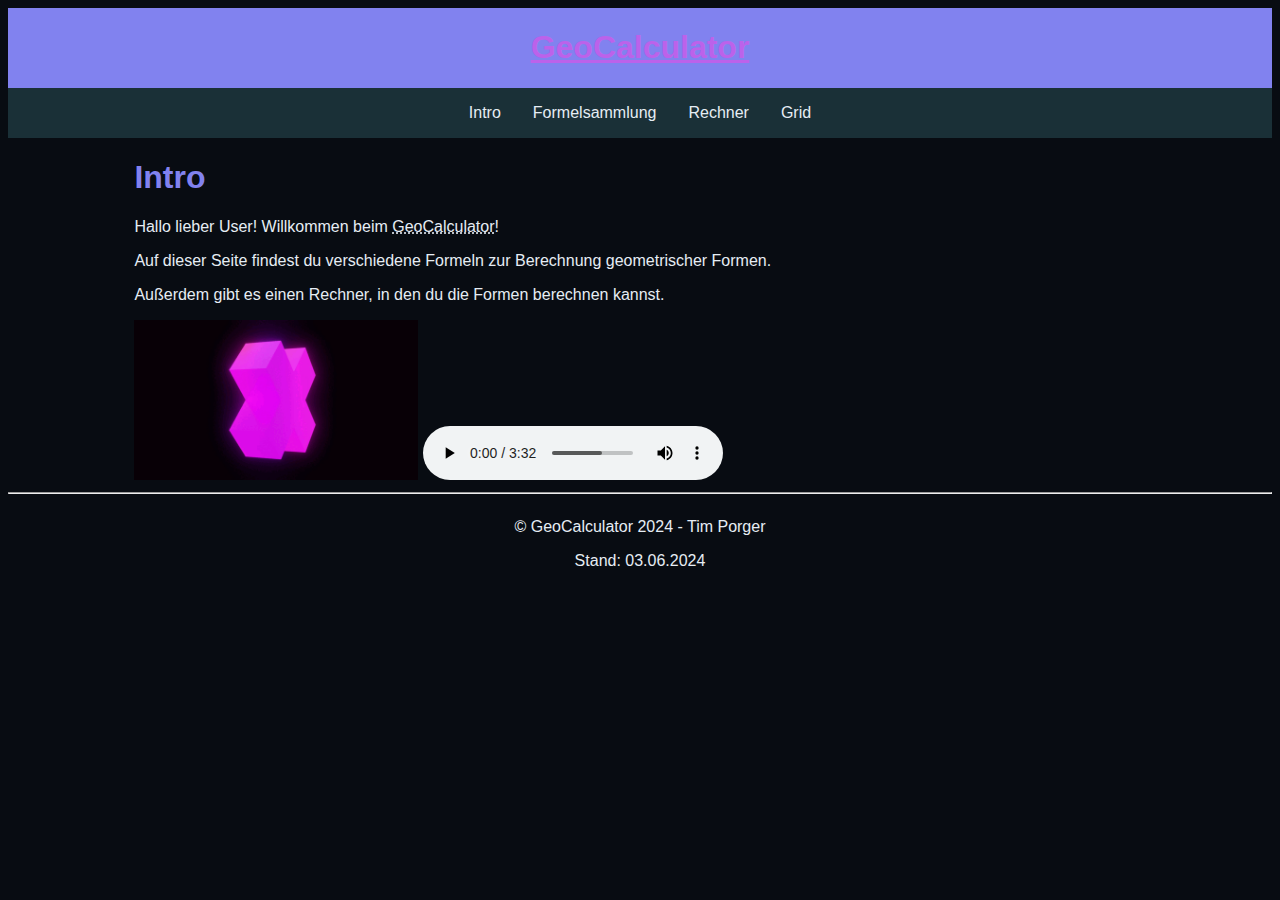
<file: index.html>
<!DOCTYPE html>
<html lang="de">
    <head>
        <title>GeoCalculator</title>
        <meta charset="UTF-8">
        <link rel="stylesheet" href="general_style.css">
        <!-- ELEGANCE-Pattern Novelty: cool cursor effect on intro page -->
        <script src="cursoreffect.js"></script>
    </head>
    
<body>
    <header>
        <h1><a href="index.html">GeoCalculator</a></h1>
    </header>
    <nav class="navBar">
        <ul>
            <li><a href="Index.html">Intro</a></li>
            <li><a href="Equations.html">Formelsammlung</a></li>
            <li><a href="Calculator.html">Rechner</a></li>
            <li><a href="GridLayoutTest.html">Grid</a></li>
        </ul>
    </nav>
    <div class="mainGrid">
    <main>
        <!-- ELEGANCE-Pattern Empathy: Friendly greeting -->
        <div id="intro">
            <h1>Intro</h1>
            <p>Hallo lieber User! Willkommen beim <abbr title="GeoCalculator ist der Titel dieser DHBW Projektarbeit">GeoCalculator</abbr>!</p>
            <p>Auf dieser Seite findest du verschiedene Formeln zur Berechnung geometrischer Formen.</p>
            <p>Außerdem gibt es einen Rechner, in den du die Formen berechnen kannst.</p>
            <img src="src/x.gif" alt="cooles gif x dreht hihi" style="height: 10em;">
            <!-- Audio player with autoplay and controls -->
            <audio src="src/Dip Da Dee Da Dee Da Doh Doh.mp3" autoplay controls></audio>
        </div>
    </main>
    </div>

    <hr>
    <footer>
        <p>© GeoCalculator 2024 - Tim Porger</p>
        <!-- Date of the last update -->
        <time datetime="2024-06-03 00:00">Stand: 03.06.2024</time>
    </footer>
</body>
</html>
</file>
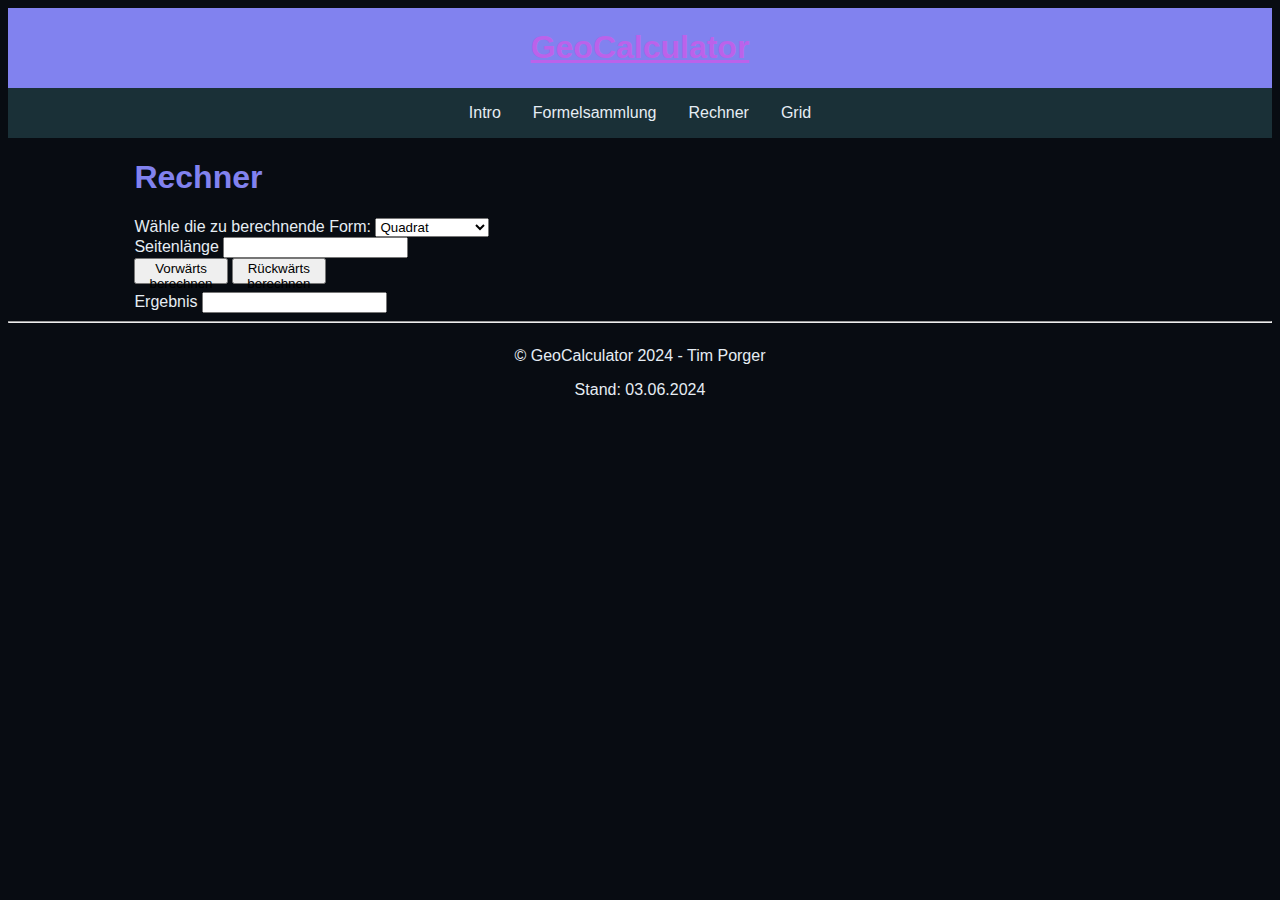
<file: Calculator.html>
<!DOCTYPE html>
<html lang="de">
    <head>
        <title>GeoCalculator</title>
        <meta charset="UTF-8">
        <link rel="stylesheet" href="general_style.css">
        <script src="calculator.js"></script>
    </head>
    
<body>
    <header>
        <h1><a href="index.html">GeoCalculator</a></h1>
    </header>
    <nav class="navBar">
        <ul>
            <li>
                <a href="Index.html">Intro</a>
            </li>
            <li>
                <a href="Equations.html">Formelsammlung</a>
            </li>
            <li>
                <a href="Calculator.html">Rechner</a>
            </li>
            <li>
                <a href="GridLayoutTest.html">Grid</a>
            </li>
        </ul>
    </nav>

    <div class="mainGrid">
        <main>
            <h1>Rechner</h1>
            <div id="calculator-container">
                <!-- Container for the selection of shapes -->
                <div id="select-container">
                    <label for="element-select">Wähle die zu berechnende Form:</label>
                    <select id="element-select" name="element-select" onchange="showInputs()">
                        <optgroup label="2D Elemente">
                            <option value="square">Quadrat</option>
                            <option value="rectangle">Rechteck</option>
                            <option value="triangle">Dreieck</option>
                            <option value="circle">Kreis</option>
                            <option value="trapezoid">Trapez</option>
                        </optgroup>
                        <optgroup label="3D Elemente">
                            <option value="cube">Würfel</option>
                            <option value="cuboid">Quader</option>
                            <option value="pyramid3">Pyramide (3)</option>
                            <option value="pyramid4">Pyramide (4)</option>
                            <option value="sphere">Kugel</option>
                        </optgroup>
                    </select>
                </div>
                <!-- Container for input fields -->
                <div id="input-container">
                    <div class="input-group">
                        <label for="side">Seitenlänge</label>
                        <input type="number" id="side" name="side">
                    </div>
                </div>
                <!-- Container for operation buttons -->
                <div id="operation-container">
                    <button type="button" onclick="calculate()">Vorwärts berechnen</button>
                    <button type="button" onclick="reverseCalculate()">Rückwärts berechnen</button>
                </div>
                <!-- Container for the result display -->
                <div id="result-container">
                    <div class="input-group">
                        <label for="result">Ergebnis</label>
                        <input type="number" id="result" name="result">
                    </div>
                </div>
            </div>
        </main>
    </div>
    
    <hr>
    <footer>
        <p>© GeoCalculator 2024 - Tim Porger</p>
        <!-- Date of the last update -->
        <time datetime="2024-06-03 00:00">Stand: 03.06.2024</time>
    </footer>
</body>
</html>
</file>
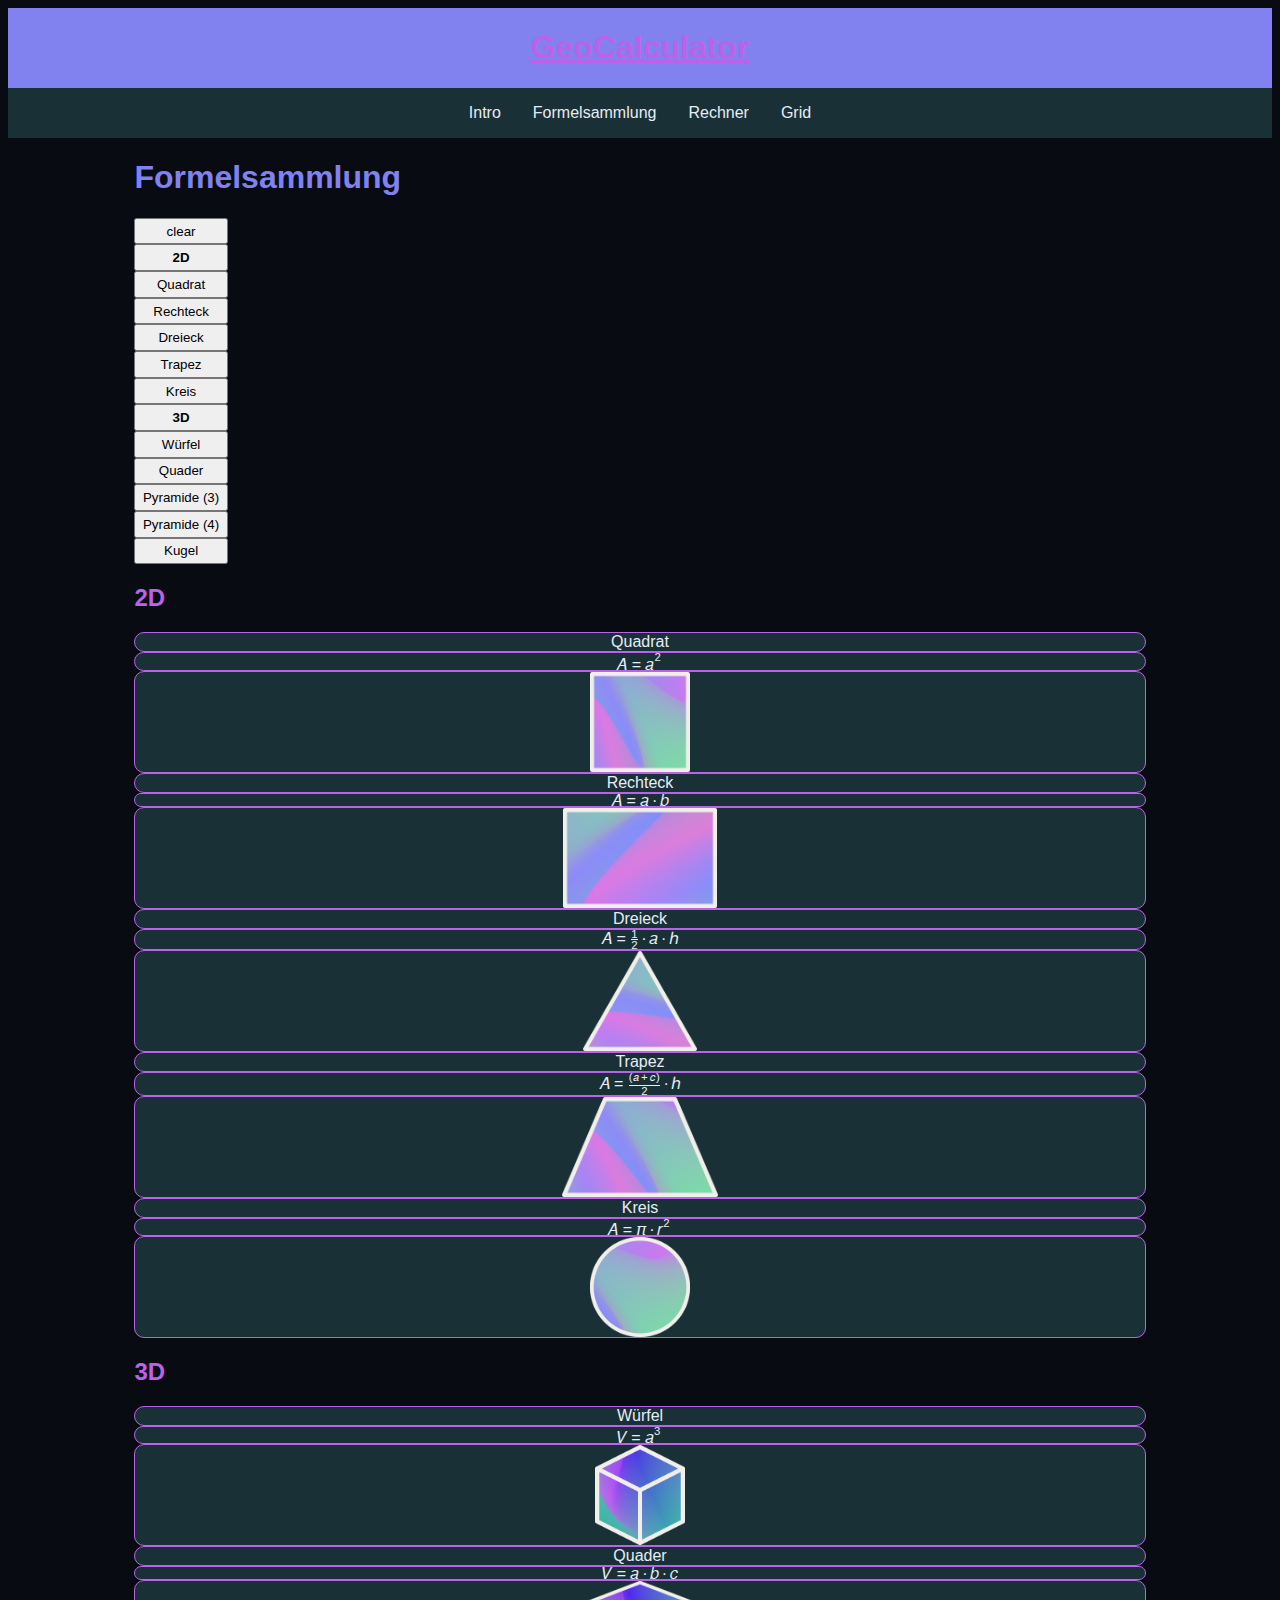
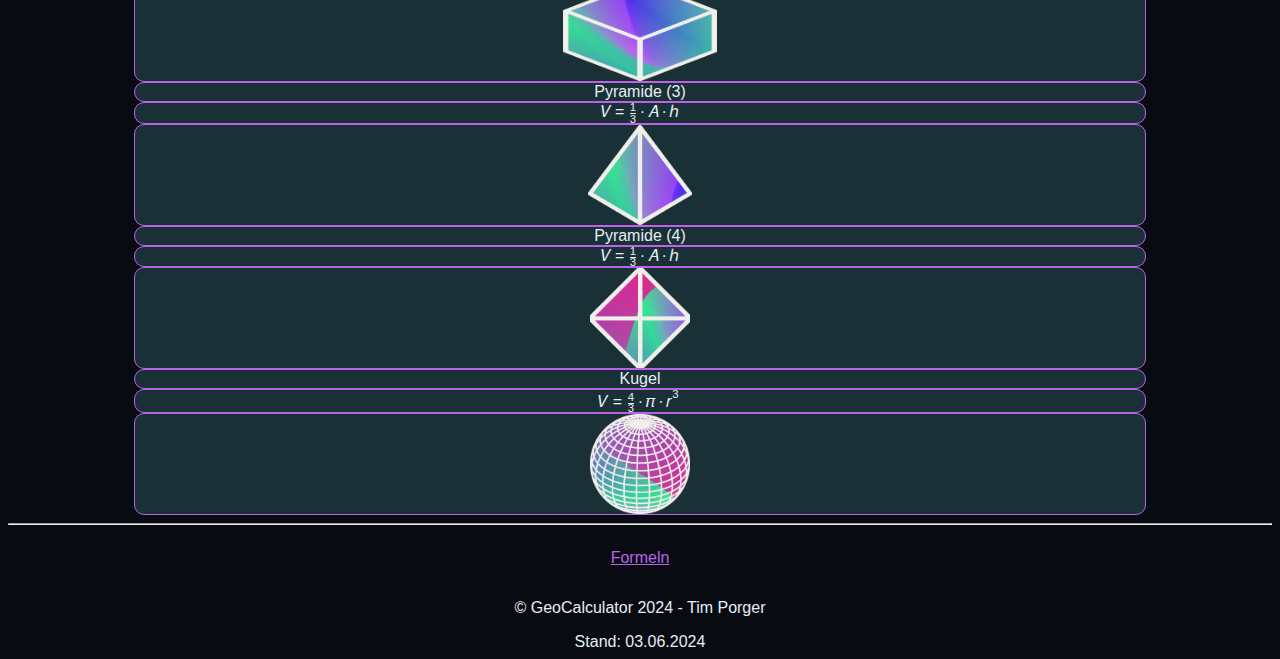
<file: Equations.html>
<!DOCTYPE html>
<html lang="de">
    <head>
        <title>GeoCalculator</title>
        <meta charset="UTF-8">
        <link rel="stylesheet" href="general_style.css">
        <script src="selector.js"></script>
        <script src="onKeyDown.js"></script>
    </head>
    
<body>
    <header>
        <h1><a href="index.html">GeoCalculator</a></h1>
    </header>
    <nav class="navBar">
        <ul>
            <li>
                <a href="Index.html">Intro</a>
            </li>
            <li>
                <a href="Equations.html">Formelsammlung</a>
            </li>
            <li>
                <a href="Calculator.html">Rechner</a>
            </li>
            <li>
                <a href="GridLayoutTest.html">Grid</a>
            </li>
        </ul>
    </nav>

    <div class="mainGrid">
    <main>
        <h1>Formelsammlung</h1>

        <!-- Button to clear markings -->
        <button type="button" onclick="clearMarkings()">clear</button>
        
        <div class="inhaltsverzeichnis">
            <div>
                <!-- 2D Section Buttons -->
                <div>
                    <button type="button" onclick="mark2D()"><strong>2D</strong></button>
                </div>
                <div>
                    <button type="button" onclick="markSquare()">Quadrat</button>
                </div>
                <div>
                    <button type="button" onclick="markRectangle()">Rechteck</button>
                </div>
                <div>
                    <button type="button" onclick="markTriangle()">Dreieck</button>
                </div>
                <div>
                    <button type="button" onclick="markTrapezoid()">Trapez</button>
                </div>
                <div>
                    <button type="button" onclick="markCircle()">Kreis</button>
                </div>
            </div>

            <div>
                <!-- 3D Section Buttons -->
                <div>
                    <button type="button" onclick="mark3D()"><strong>3D</strong></button>
                </div>
                <div>
                    <button type="button" onclick="markCube()">Würfel</button>
                </div>
                <div>
                    <button type="button" onclick="markCuboid()">Quader</button>
                </div>
                <div>
                    <button type="button" onclick="markPyramid3()">Pyramide (3)</button>
                </div>
                <div>
                    <button type="button" onclick="markPyramid4()">Pyramide (4)</button>
                </div>
                <div>
                    <button type="button" onclick="markSphere()">Kugel</button>
                </div>
            </div>
        </div>

        <!-- 2D Section -->
        <h2>2D</h2>

        <div id="_2dGrid">  
            <!-- Square -->
            <div class="eq_Title square" id="test">Quadrat</div>
            <div class="eq_Equation square"> 
                <math>
                    <mrow>
                        <mi>A</mi>
                        <mo>=</mo>
                        <msup>
                            <mi>a</mi>
                            <mn>2</mn>
                        </msup>
                    </mrow>
                </math>
            </div>
            <div class="eq_Image square"><img src="src/Square.png" alt="square" height="100e"></div>

            <!-- Rectangle -->
            <div class="eq_Title rectangle">Rechteck</div>
            <div class="eq_Equation rectangle">
                <math>
                    <mrow>
                        <mi>A</mi>
                        <mo>=</mo>
                        <mi>a</mi>
                        <mo>&#xB7;</mo>
                        <mi>b</mi>
                    </mrow>
                </math>
            </div>
            <div class="eq_Image rectangle"><img src="src/Rectan.png" alt="rectangle" height="100e"></div>
    
            <!-- Triangle -->
            <div class="eq_Title triangle">Dreieck</div>
            <div class="eq_Equation triangle">
                <math>
                    <mrow>
                        <mi>A</mi>
                        <mo>=</mo>
                        <mfrac>
                            <mn>1</mn>
                            <mn>2</mn>
                        </mfrac>
                        <mo>&#xB7;</mo>
                        <mi>a</mi>
                        <mo>&#xB7;</mo>
                        <mi>h</mi>
                    </mrow>
                </math>
            </div>
            <div class="eq_Image triangle"><img src="src/Triangle.png" alt="triangle" height="100e"></div>

            <!-- Trapezoid -->
            <div class="eq_Title trapezoid">Trapez</div>
            <div class="eq_Equation trapezoid">
                <math>
                    <mrow>
                        <mi>A</mi>
                        <mo>=</mo>
                        <mfrac>
                            <mrow>
                                <mo>(</mo>
                                <mi>a</mi>
                                <mo>+</mo>
                                <mi>c</mi>
                                <mo>)</mo>
                            </mrow>
                            <mn>2</mn>
                        </mfrac>
                        <mo>&#xB7;</mo>
                        <mi>h</mi>
                    </mrow>
                </math>
            </div>
            <div class="eq_Image trapezoid"><img src="src/Trapezoid.png" alt="Trapez" height="100e"></div>

            <!-- Circle -->
            <div class="eq_Title circle">Kreis</div>
            <div class="eq_Equation circle">
                <math>
                    <mrow>
                        <mi>A</mi>
                        <mo>=</mo>
                        <mi>&#x3C0;</mi>
                        <mo>&#xB7;</mo>
                        <msup>
                            <mi>r</mi>
                            <mn>2</mn>
                        </msup>
                    </mrow>
                </math>
            </div>
            <div class="eq_Image circle"><img src="src/Circle.png" alt="circle" height="100e"></div>
        </div>        

        <!-- 3D Section -->
        <h2>3D</h2>

        <div id="_3dGrid"> 
            <!-- Cube -->
            <div class="eq_Title cube">Würfel</div>
            <div class="eq_Equation cube">
                <math>
                    <mrow>
                        <mi>V</mi>
                        <mo>=</mo>
                        <msup>
                            <mi>a</mi>
                            <mn>3</mn>
                        </msup>
                    </mrow>
                </math>
            </div>
            <div class="eq_Image cube"><img src="src/Cube.png" alt="cube" height="100e"></div>
        
            <!-- Cuboid -->
            <div class="eq_Title cuboid">Quader</div>
            <div class="eq_Equation cuboid">
                <math>
                    <mrow>
                        <mi>V</mi>
                        <mo>=</mo>
                        <mi>a</mi>
                        <mo>&#xB7;</mo>
                        <mi>b</mi>
                        <mo>&#xB7;</mo>
                        <mi>c</mi>
                    </mrow>
                </math>
            </div>
            <div class="eq_Image cuboid"><img src="src/Cuboid.png" alt="cuboid" height="100e"></div>

            <!-- Pyramid with 3-sided base -->
            <div class="eq_Title pyramid3">Pyramide (3)</div>
            <div class="eq_Equation pyramid3">
                <math>
                    <mrow>
                        <mi>V</mi>
                        <mo>=</mo>
                        <mfrac>
                            <mn>1</mn>
                            <mn>3</mn>
                        </mfrac>
                        <mo>&#xB7;</mo>
                        <mi>A</mi>
                        <mo>&#xB7;</mo>
                        <mi>h</mi>
                    </mrow>
                </math>
            </div>
            <div class="eq_Image pyramid3"><img src="src/Pyramid3.png" alt="pyramid with 3 sided base" height="100e"></div>

            <!-- Pyramid with 4-sided base -->
            <div class="eq_Title pyramid4">Pyramide (4)</div>
            <div class="eq_Equation pyramid4">
                <math>
                    <mrow>
                        <mi>V</mi>
                        <mo>=</mo>
                        <mfrac>
                            <mn>1</mn>
                            <mn>3</mn>
                        </mfrac>
                        <mo>&#xB7;</mo>
                        <mi>A</mi>
                        <mo>&#xB7;</mo>
                        <mi>h</mi>
                    </mrow>
                </math>
            </div>
            <div class="eq_Image pyramid4"><img src="src/Pyramid4.png" alt="pyramid with 4 sided base" height="100e"></div>

            <!-- Sphere -->
            <div class="eq_Title sphere">Kugel</div>
            <div class="eq_Equation sphere">
                <math>
                    <mrow>
                        <mi>V</mi>
                        <mo>=</mo>
                        <mfrac>
                            <mn>4</mn>
                            <mn>3</mn>
                        </mfrac>
                        <mo>&#xB7;</mo>
                        <mi>&#x3C0;</mi>
                        <mo>&#xB7;</mo>
                        <msup>
                            <mi>r</mi>
                            <mn>3</mn>
                        </msup>
                    </mrow>
                </math>
            </div>
            <div class="eq_Image sphere"><img src="src/Sphere.png" alt="Kugel" height="100e"></div>
        </div>
    </main>
    </div>
    <hr>
    <footer>
        <p><a href="https://www.formelsammlung-mathe.de/">Formeln</a></p>
        <p>© GeoCalculator 2024 - Tim Porger</p>
        <!-- Date of the last update -->
        <time datetime="2024-06-03 00:00">Stand: 03.06.2024</time>
    </footer>
</body>
</html>
</file>
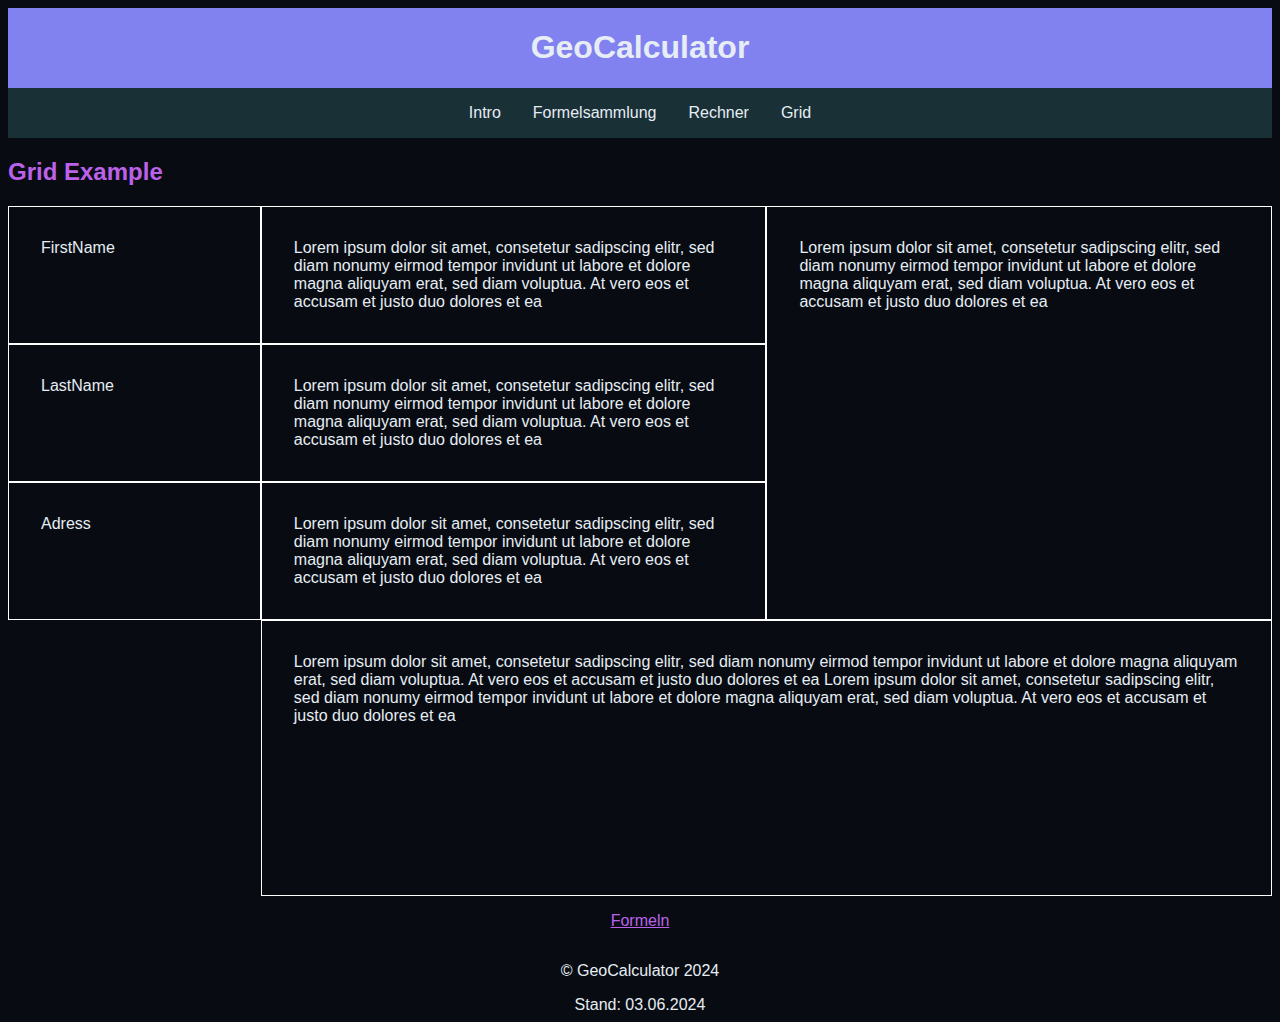
<file: GridLayoutTest.html>
<!DOCTYPE html>
<html>
    <head lang="de">
        <title>GeoCalculator</title>
        <meta charset="UTF-8">
        <link rel="stylesheet" href="general_style.css">
    </head>

<body>
    <header>
        <h1>GeoCalculator</h1>
    </header>
    <nav class="navBar">
        <ul>
            <li>
                <a href="Index.html">Intro</a>
            </li>
            <li>
                <a href="Equations.html">Formelsammlung</a>
            </li>
            <li>
            <a href="Calculator.html">Rechner</a>
            </li>
            <li>
                <a href="GridLayoutTest.html">Grid</a>
            </li>
        </ul>
    </nav>

    <h2>Grid Example</h2>

<div class="gridExample">
    <div class="FirstName">FirstName</div>
    <div class="LastName">LastName</div>
    <div class="Adress">Adress</div>
    <div class="Box1">Lorem ipsum dolor sit amet, consetetur sadipscing elitr, sed diam nonumy eirmod tempor invidunt ut labore et dolore magna aliquyam erat, sed diam voluptua. At vero eos et accusam et justo duo dolores et ea</div>
    <div class="Box2">Lorem ipsum dolor sit amet, consetetur sadipscing elitr, sed diam nonumy eirmod tempor invidunt ut labore et dolore magna aliquyam erat, sed diam voluptua. At vero eos et accusam et justo duo dolores et ea</div>
    <div class="Box3">Lorem ipsum dolor sit amet, consetetur sadipscing elitr, sed diam nonumy eirmod tempor invidunt ut labore et dolore magna aliquyam erat, sed diam voluptua. At vero eos et accusam et justo duo dolores et ea</div>
    <div class="Department">Lorem ipsum dolor sit amet, consetetur sadipscing elitr, sed diam nonumy eirmod tempor invidunt ut labore et dolore magna aliquyam erat, sed diam voluptua. At vero eos et accusam et justo duo dolores et ea</div>
    <div class="BottomStuff">Lorem ipsum dolor sit amet, consetetur sadipscing elitr, sed diam nonumy eirmod tempor invidunt ut labore et dolore magna aliquyam erat, sed diam voluptua. At vero eos et accusam et justo duo dolores et ea Lorem ipsum dolor sit amet, consetetur sadipscing elitr, sed diam nonumy eirmod tempor invidunt ut labore et dolore magna aliquyam erat, sed diam voluptua. At vero eos et accusam et justo duo dolores et ea</div>
</div>

<footer>
    <p><a href="https://www.formelsammlung-mathe.de/">Formeln</a></p>
    <p>© GeoCalculator 2024</p>
    <time datetime="2024-06-03 00:00">Stand: 03.06.2024</time>
</footer>
</body>

</html>
</file>
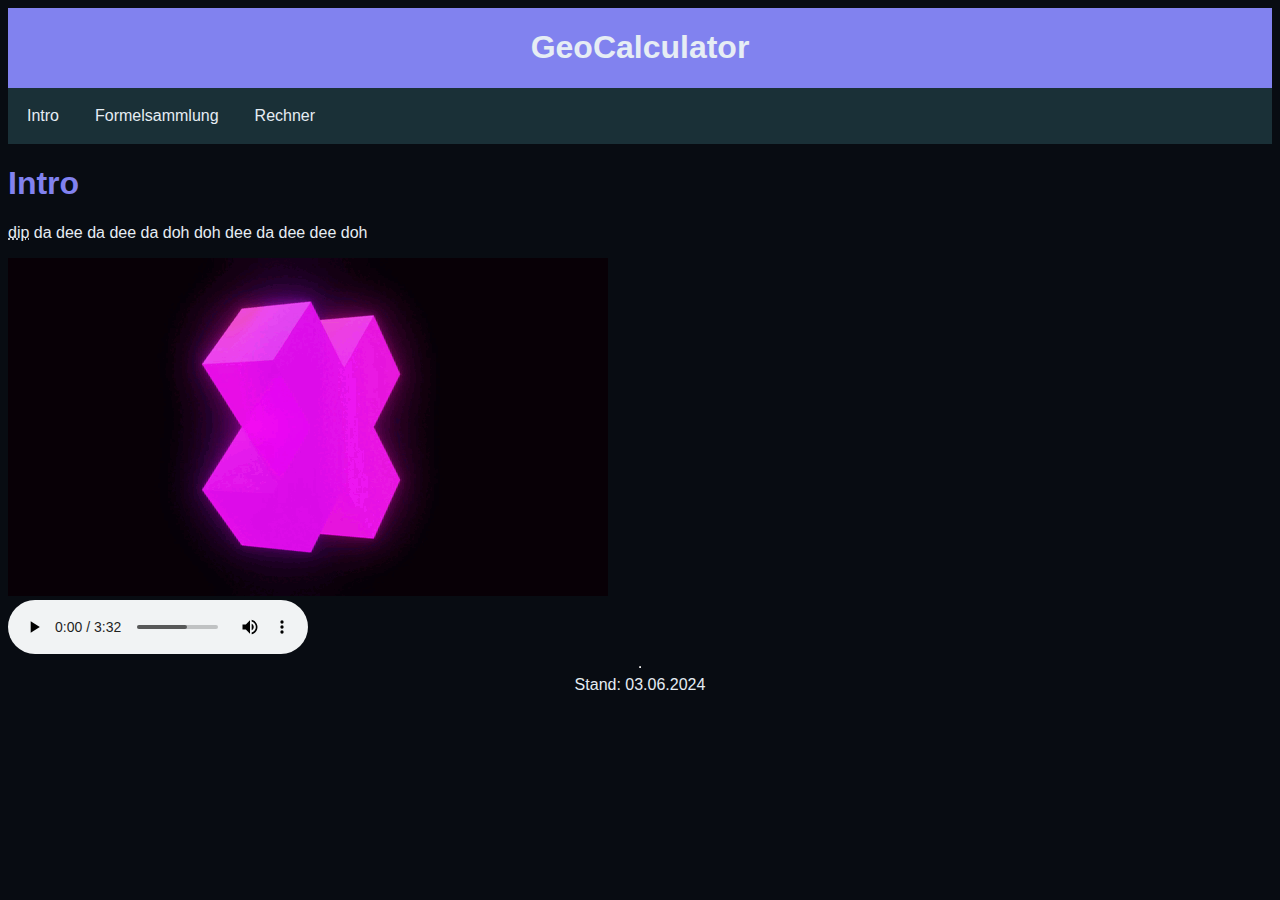
<file: Intro.html>
<!DOCTYPE html>
<html>
    <head lang="de">
        <title>GeoCalculator</title>
        <meta charset="UTF-8">
        <link rel="stylesheet" href="general_style.css">
    </head>
    
<body>
    <header>
        <h1>GeoCalculator</h1>
    </header>

    <nav>
        <table>
            <tr>
                <td>
                    <a href="Intro.html">Intro</a>
                </td>
                <td>
                    <a href="Equations.html">Formelsammlung</a>
                </td>
                <td>
                    <a href="Calculator.html">Rechner</a>
                </td>
            </tr>
        </table>
    </nav>
    <main>
        <h1>Intro</h1>
        <p>
            <abbr title="https://www.youtube.com/watch?v=LBjUh4bYF8w&t">dip</abbr> da dee da dee da doh doh dee da dee dee doh
        </p>
        <img src="x.gif" alt="cooles gif x dreht hihi">
    </main>

    <audio src="Dip Da Dee Da Dee Da Doh Doh.mp3"
    autoplay controls
    src="/local/Europahymne.mp3" 
    type="audio/mp3">
    </audio>


    

<footer>
    <hr>
    <div id="last_updated_time">
        <time datetime="2024-06-03 00:00">Stand: 03.06.2024</time>
    </div>

</footer>

</body>


</html>
</file>
<file: general_style.css>
:root{
--text: hsl(210, 39%, 93%);
--background: hsl(213, 41%, 5%);
--elevated_background: hsl(196, 36%, 16%);
--primary: hsl(239, 77%, 72%);
--secondary: hsl(280, 76%, 65%);
--accent: hsl(329, 87%, 59%);
}

*{
    font-family: 'Trebuchet MS', 'Lucida Sans Unicode', 'Lucida Grande', 'Lucida Sans', Arial, sans-serif;
}

body{
    background-color: var(--background);
}

.mainGrid{
    display: grid;
    grid-template-columns: 10% 1fr 10%;
}

main{
    grid-column: 2/3;
}

header{
    display: flex;
    justify-content: center;
    background-color: var(--primary); /* Initial background color */
    transition: background-color 0.5s ease; /* Transition effect */
}

header:hover{
    background-color: lightcoral;
}

nav{
    background-color: var(--elevated_background);
    color: var(--text);
    text-align: center;
}

footer{
    display: flex;
    flex-flow: column;
    color: var(--text);
    align-items: center;
}

header h1{
    color: var(--text);
}

nav ul{
    display: flex;
    flex-flow: row wrap;
    list-style: none;
    justify-content: center;
    padding: 0 0 0 0;
    margin: 0 0 0 0;
}

nav a {
    display: block;
    padding: 1em;
    text-decoration: none;
    color: var(--text);
  }

nav a:hover{
    color: var(--text);
    background-color: var(--accent);
}

h1{
    color:var(--primary);
    font-family: 'Gill Sans', 'Gill Sans MT', Calibri, 'Trebuchet MS', sans-serif;
}

h2{
    color: var(--secondary);
}

h3{
    color: var(--secondary);
}

h4{
    color: var(--secondary);
}

p{
    color: var(--text);
}

div{
    color: var(--text);
}

a{
    color: var(--secondary);
}

button{
    height: 2em;
    width: 7em;
}

abbr:hover{
    color: lightcoral;
}

@media all and (max-width: 600px){
    nav ul{
        justify-content: start;
    }
}

#inhaltsverzeichnis{
    list-style: none;
}

#inhaltsverzeichnis ul{
    display: flex;
    flex-wrap: row wrap;
    list-style: none;
}

#inhaltsverzeichnis ul ul{
    display: flex;
    flex-wrap: row wrap;
    list-style: none;
}


.equationsGrid {
    display: grid;
    grid-template-columns: 1fr 1fr 1fr;
    grid-template-rows: repeat(4, 10em);
    gap: 1em;
}

.eq_Title, .eq_Equation, .eq_Image {
    display: flex; 
    align-items: center;
    justify-content: center;
    border: 1px solid var(--secondary);
    border-radius: 10px;
    box-sizing: border-box;
    height: 100%;
    width: 100%; 
    background-color: var(--elevated_background);
}

.eq_Title{
    grid-column: 1/2;
}

.eq_Equation{
    grid-column: 2/3;
}

.eq_Image{
    grid-column: 3/4;
}




/* Nur das Example Grid styling*/
.gridExample{
    display: grid;
    grid-template-columns: 1fr 2fr 2fr;
    grid-template-rows: 1fr 1fr 1fr 2fr;

}

.FirstName, .LastName, .Adress, .Box1, .Box2, .Box3, .Department, .BottomStuff{
    padding: 2em;
    border: 1px solid white;
}

.FirstName, .LastName, .Adress{
    grid-column: 1 / 2;
}

.FirstName, .Box1{
    grid-row: 1/2;
}

.LastName, .Box2{
    grid-row: 2/3;
}

.Adress, .Box3{
    grid-row: 3/4;
}

.Box1, .Box2, .Box3{
    grid-column: 2 / 3;
}

.Department{
    grid-column: 3 / -1;
    grid-row: 1/4;
}

.BottomStuff{
    grid-column: 2/-1;
    grid-row: 4/-1;
}
</file>
